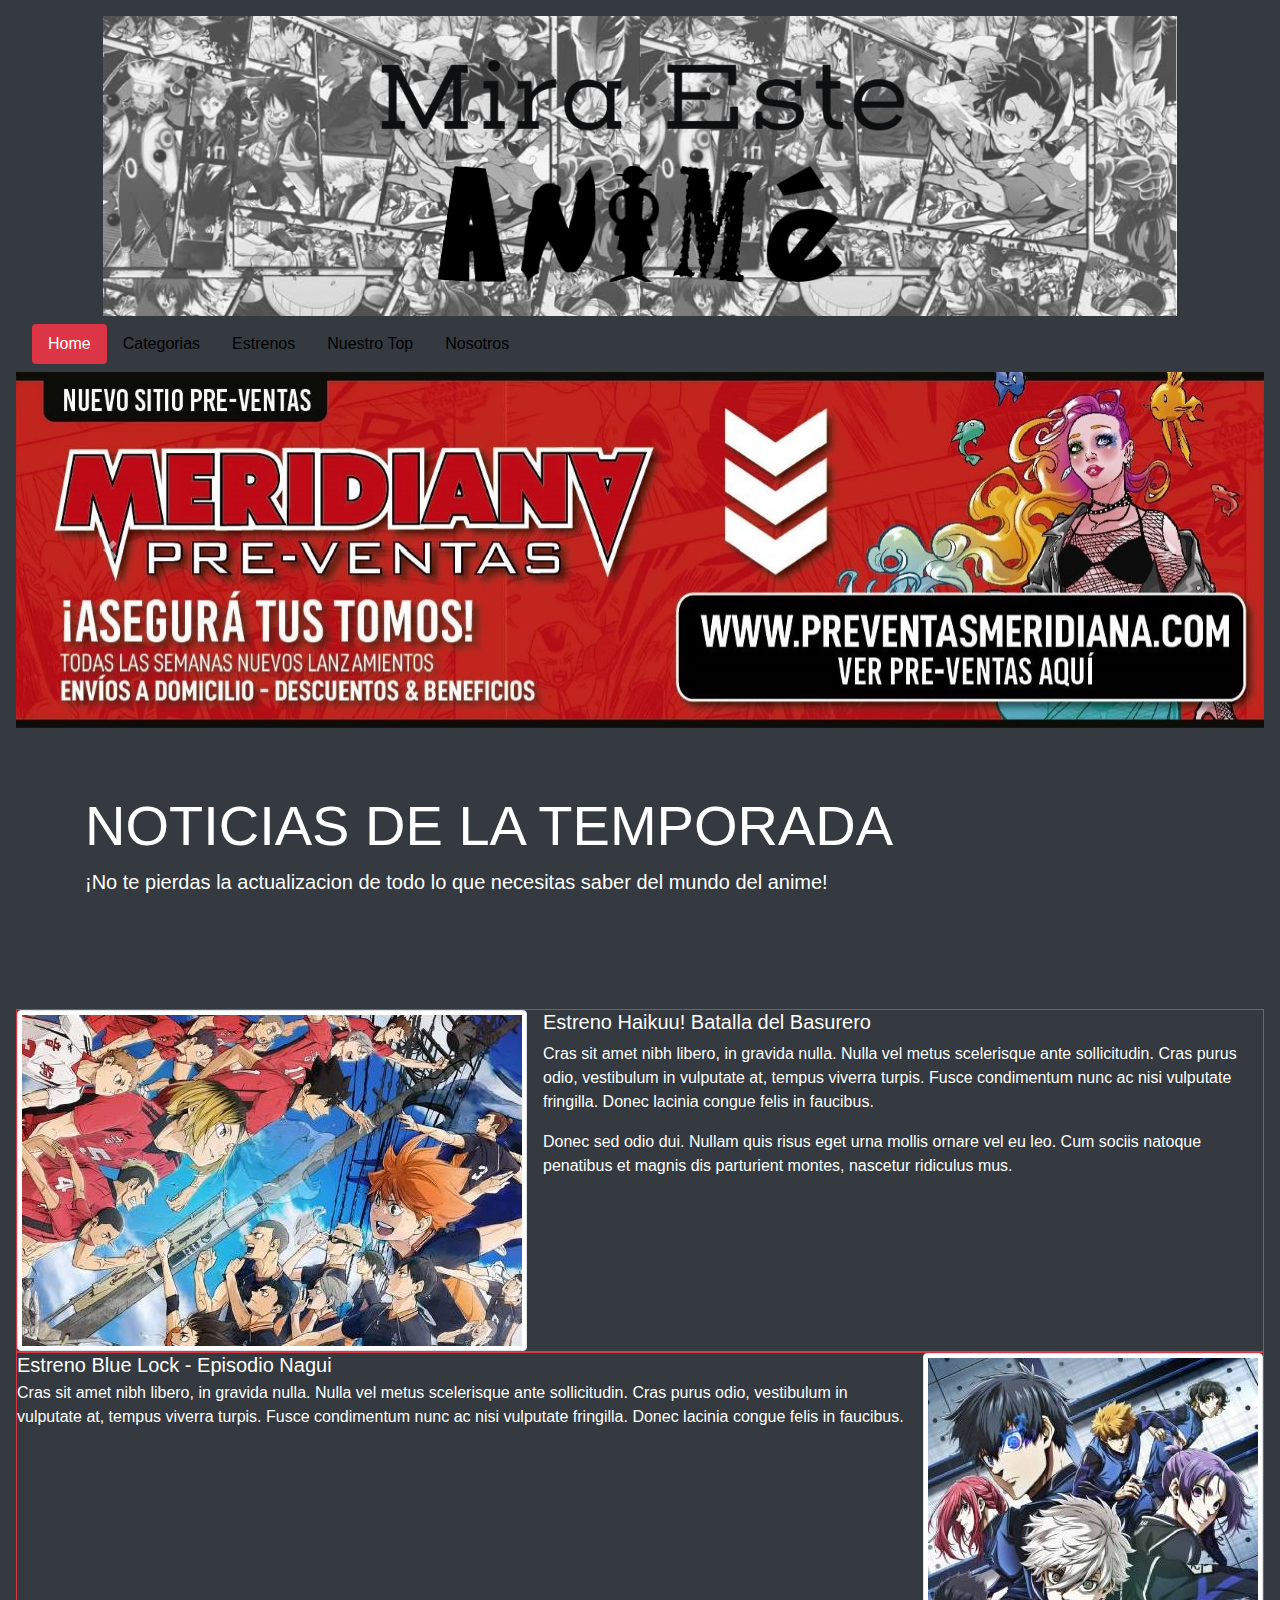
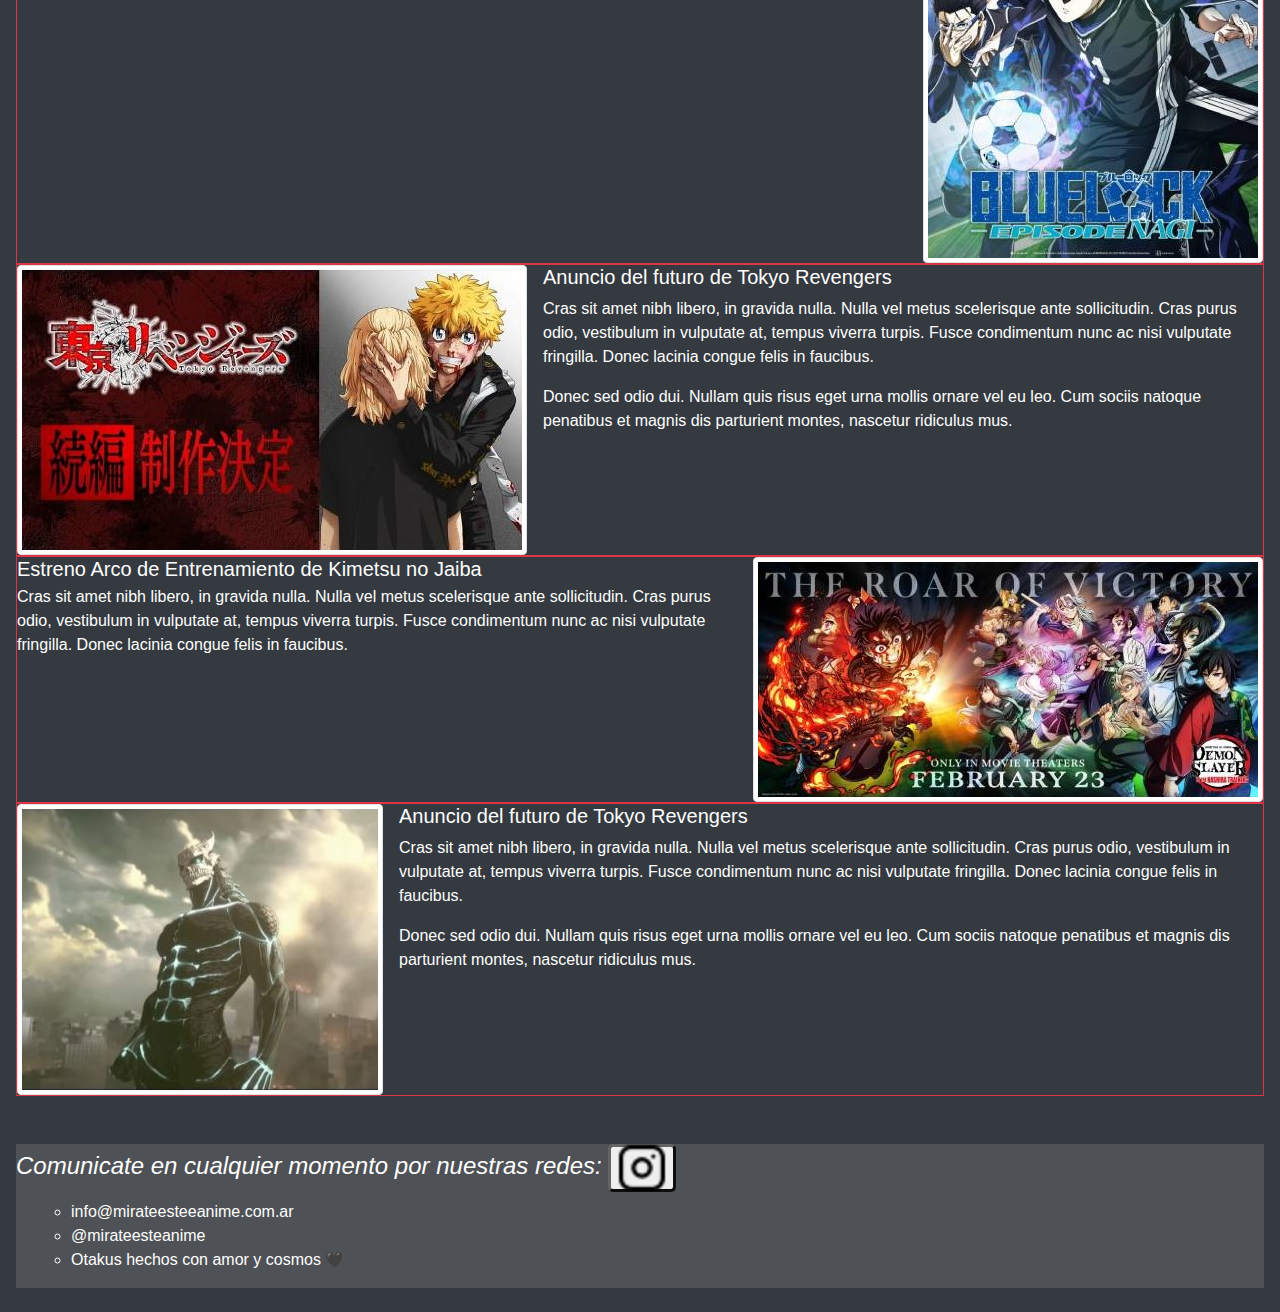
<file: index.html>
<!DOCTYPE html>
<html lang="en">
<head>
    <meta charset="UTF-8">
    <meta name="viewport" content="width=device-width, initial-scale=1.0">
    <meta name="keywords" content="otaku, anime, manga, jujutsu, one piece, dragon ball, tops, bleach, noticias"> 
    <link rel="stylesheet" href="https://cdn.jsdelivr.net/npm/bootstrap@4.4.1/dist/css/bootstrap.min.css" integrity="sha384-Vkoo8x4CGsO3+Hhxv8T/Q5PaXtkKtu6ug5TOeNV6gBiFeWPGFN9MuhOf23Q9Ifjh" crossorigin="anonymous">
    <link rel="stylesheet" href="https://cdnjs.cloudflare.com/ajax/libs/animate.css/4.1.1/animate.min.css"/>
    <link href="https://unpkg.com/aos@2.3.1/dist/aos.css" rel="stylesheet">
    <link rel="stylesheet" href="css/Style.css">
    <title>Mira Este Anime</title>
</head>

<body class=" backPage animate__animated animate__fadeIn p-3 mb-2 bg-dark text-white">

    <header>
        <img class="Logoone" src="./img/CoverAnime.png" alt="coveranime">

        <nav class="navbar animate__animated animate__backInDown text-light">
            <ul class="nav nav-pills" >
                <li class="nav-item">
                  <a class="nav-link bg-danger active" aria-current="page" href="index.html">Home</a>
                </li>
                <li class="nav-item">
                    <a class="nav-link" href="categories.html">Categorias</a>
                </li>
                <li class="nav-item">
                    <a class="nav-link" href="premiere.html">Estrenos</a>
                </li>
                <li class="nav-item">
                    <a class="nav-link" href="ourtop.html">Nuestro Top</a>
                </li>
                <li class="nav-item">
                    <a class="nav-link" href="us.html">Nosotros</a>
                </li>
            </ul>
        </nav>
    </header>
    <section>
        <div>
            <div id="carouselExampleInterval" class="carousel slide" data-ride="carousel">
                <div class="carousel-inner">
                  <div class="carousel-item active" data-interval="10">
                    <img src="img/Banner2.jpg" class="d-block w-100" alt="Banner1">
                  </div>
                  <div class="carousel-item" data-interval="200">
                    <img src="img/Banner3.jpg" class="d-block w-100" alt="Banner2">
                  </div>
                </div>
                <a class="carousel-control-prev" href="#carouselExampleInterval" role="button" data-slide="prev">
                  <span class="carousel-control-prev-icon" aria-hidden="true"></span>
                  <span class="sr-only"></span>
                </a>
                <a class="carousel-control-next" href="#carouselExampleInterval" role="button" data-slide="next">
                  <span class="carousel-control-next-icon" aria-hidden="true"></span>
                  <span class="sr-only"></span>
                </a>
              </div>
        </div>
    </section>
    

    <div class="jumbotron jumbotron-fluid bg-dark text-white">
        <div class="container bg-gradient-dark  ">
          <h1 class="display-4">NOTICIAS DE LA TEMPORADA</h1>
          <p class="lead">¡No te pierdas la actualizacion de todo lo que necesitas saber del mundo del anime!</p>
        </div>
    </div>
    <section class="grid grid-flow-col grid-rows-2 grid-cols-3 gap-8">
        
        <div class="media border border-danger">
            <img src="./img/newhaikyu.jpg" class="align-self-center mr-3 img-thumbnail  " alt="Haikyuu">
            <div class="media-body">
              <h5 class="mt-0">Estreno Haikuu! Batalla del Basurero</h5>
              <p>Cras sit amet nibh libero, in gravida nulla. Nulla vel metus scelerisque ante sollicitudin. Cras purus odio, vestibulum in vulputate at, tempus viverra turpis. Fusce condimentum nunc ac nisi vulputate fringilla. Donec lacinia congue felis in faucibus.</p>
              <p class="mb-0">Donec sed odio dui. Nullam quis risus eget urna mollis ornare vel eu leo. Cum sociis natoque penatibus et magnis dis parturient montes, nascetur ridiculus mus.</p>
            </div>
        </div>
          
        <div class="media border border-danger">
            <div class="media-body">
              <h5 class="mt-0 mb-1">Estreno Blue Lock - Episodio Nagui</h5>
              Cras sit amet nibh libero, in gravida nulla. Nulla vel metus scelerisque ante sollicitudin. Cras purus odio, vestibulum in vulputate at, tempus viverra turpis. Fusce condimentum nunc ac nisi vulputate fringilla. Donec lacinia congue felis in faucibus.
            </div>
            <img src="./img/newblue.jpg" class="ml-3  img-thumbnail" alt="Blue Lock">
        </div>

        <div class="media border border-danger">
            <img src="./img/newtokyo.jpg" class="align-self-center mr-3 img-thumbnail  " alt="Tokyo Revengers">
            <div class="media-body">
              <h5 class="mt-0">Anuncio del futuro de Tokyo Revengers</h5>
              <p>Cras sit amet nibh libero, in gravida nulla. Nulla vel metus scelerisque ante sollicitudin. Cras purus odio, vestibulum in vulputate at, tempus viverra turpis. Fusce condimentum nunc ac nisi vulputate fringilla. Donec lacinia congue felis in faucibus.</p>
              <p class="mb-0">Donec sed odio dui. Nullam quis risus eget urna mollis ornare vel eu leo. Cum sociis natoque penatibus et magnis dis parturient montes, nascetur ridiculus mus.</p>
            </div>
        </div>
        
        <div class="media border border-danger">
            <div class="media-body">
              <h5 class="mt-0 mb-1">Estreno Arco de Entrenamiento de Kimetsu no Jaiba</h5>
              Cras sit amet nibh libero, in gravida nulla. Nulla vel metus scelerisque ante sollicitudin. Cras purus odio, vestibulum in vulputate at, tempus viverra turpis. Fusce condimentum nunc ac nisi vulputate fringilla. Donec lacinia congue felis in faucibus.
            </div>
            <img src="./img/newkimetsu.jpg" class="ml-3  img-thumbnail  " alt="Kimetsu no Jaiba">
        </div>

        <div class="media border border-danger">
            <img src="./img/newkaiju.jpg" class="align-self-center mr-3 img-thumbnail  " alt="Kaiju N8">
            <div class="media-body">
              <h5 class="mt-0">Anuncio del futuro de Tokyo Revengers</h5>
              <p>Cras sit amet nibh libero, in gravida nulla. Nulla vel metus scelerisque ante sollicitudin. Cras purus odio, vestibulum in vulputate at, tempus viverra turpis. Fusce condimentum nunc ac nisi vulputate fringilla. Donec lacinia congue felis in faucibus.</p>
              <p class="mb-0">Donec sed odio dui. Nullam quis risus eget urna mollis ornare vel eu leo. Cum sociis natoque penatibus et magnis dis parturient montes, nascetur ridiculus mus.</p>
            </div>
        </div>
    </section>
    
<br>
<br>
<footer>
    <h4> <i> Comunicate en cualquier momento por nuestras redes: </i> 
        <button><a href="https://www.instagram.com/mirateesteanime?igsh=ODhkamsycTgxcDg2" target="_blank"><img class="Logoig" src="./img/IG PNG.png" alt="ig"></a></button> </td><div></div></h4>
        <div class="col-4">
            <ol>
                <li>info@mirateesteeanime.com.ar</li>
                <li><link rel="stylesheet" href="https://www.instagram.com/mirateesteanime?igsh=ODhkamsycTgxcDg2">@mirateesteanime</li>
                <li>Otakus hechos con amor y cosmos 🖤</li>
            </ol>
        </div>
  </footer>
</body>
</html>
</file>
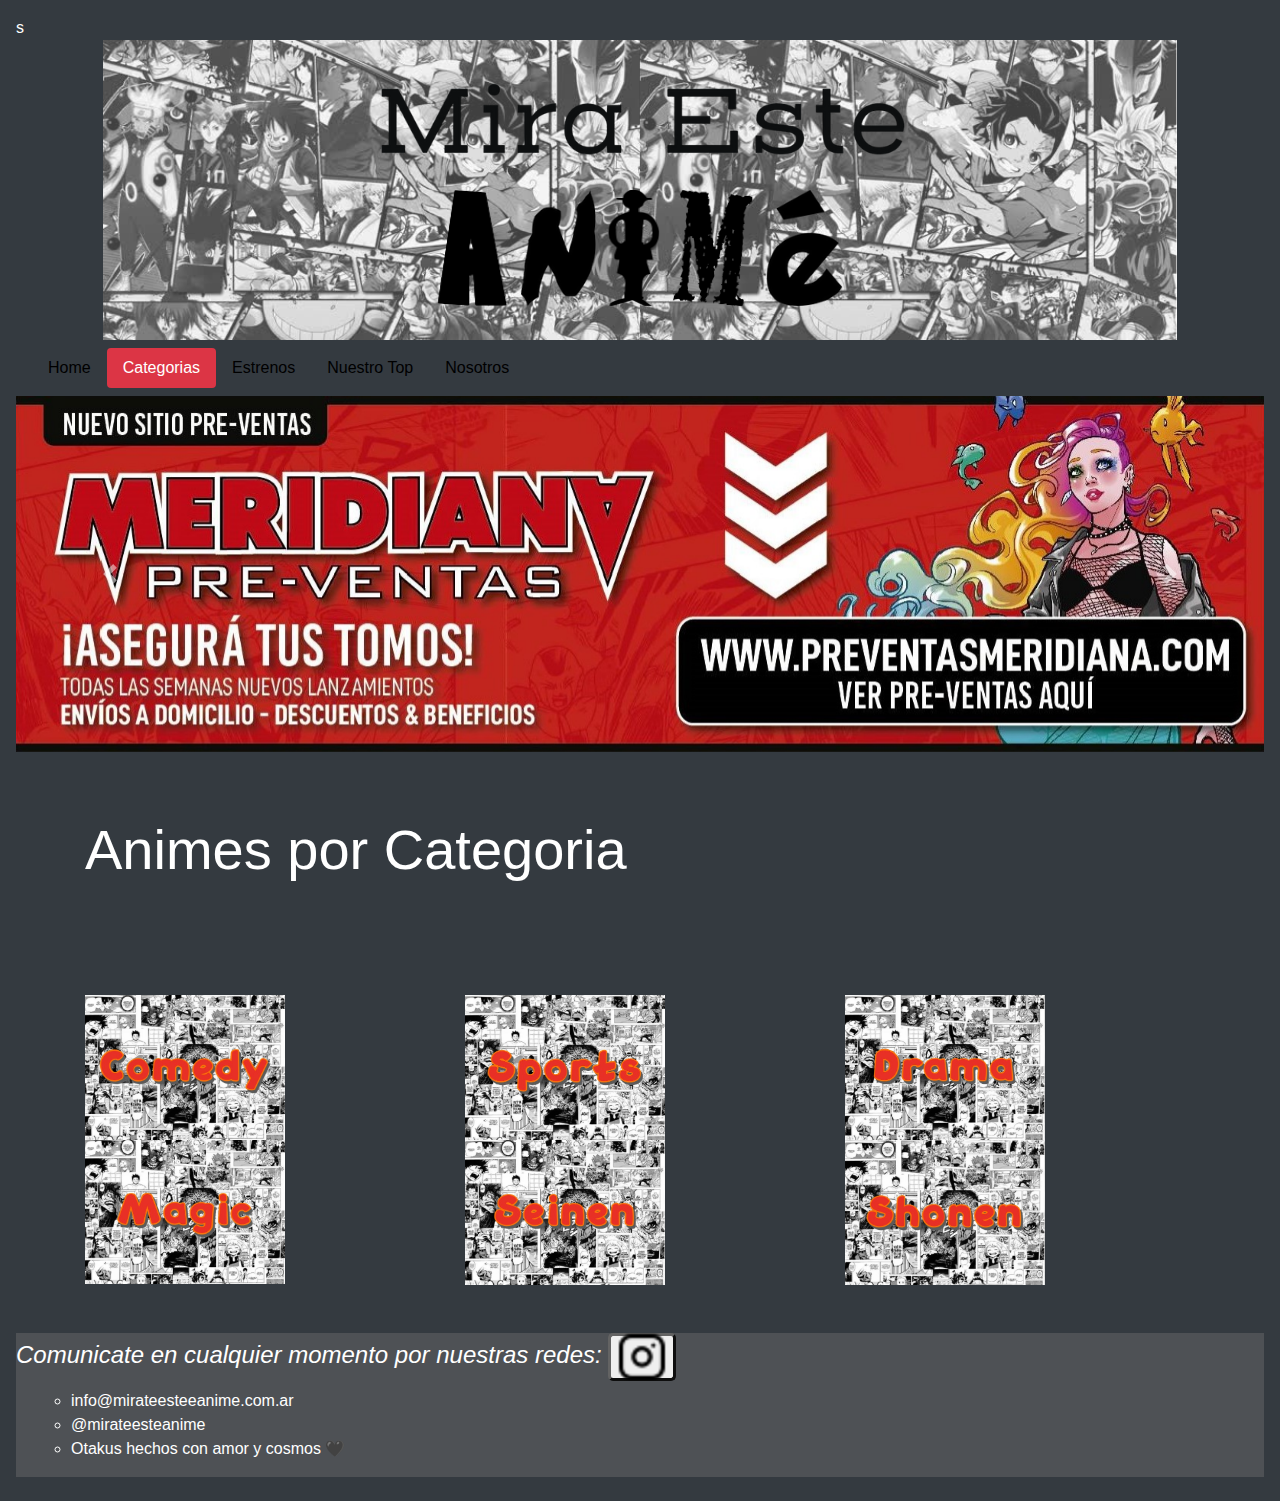
<file: categories.html>
<!DOCTYPE html>
<html lang="en">
    <head>
        <meta charset="UTF-8">
    <meta name="viewport" content="width=device-width, initial-scale=1.0">
    <meta name="keywords" content="otaku, anime, manga, jujutsu, one piece, dragon ball, tops, bleach, noticias"> 
    <link rel="stylesheet" href="https://cdn.jsdelivr.net/npm/bootstrap@4.4.1/dist/css/bootstrap.min.css" integrity="sha384-Vkoo8x4CGsO3+Hhxv8T/Q5PaXtkKtu6ug5TOeNV6gBiFeWPGFN9MuhOf23Q9Ifjh" crossorigin="anonymous">
    <link rel="stylesheet" href="https://cdnjs.cloudflare.com/ajax/libs/animate.css/4.1.1/animate.min.css"/>
    <link href="https://unpkg.com/aos@2.3.1/dist/aos.css" rel="stylesheet">
    <link rel="stylesheet" href="css/Style.css">
    <title>Mira Este Anime</title>
    </head>s

    <body class=" backPage animate__animated animate__fadeIn p-3 mb-2 bg-dark text-white">
    
        <header>
            <img class="Logoone" src="./img/CoverAnime.png" alt="coveranime">

            <nav class="navbar animate__animated animate__backInDown text-light">
                <ul class="nav nav-pills">
                    <li class="nav-item">
                      <a class="nav-link" href="index.html">Home</a>
                    </li>
                    <li class="nav-item">
                        <a class="nav-link bg-danger active" aria-current="page" href="categories.html">Categorias</a>
                    </li>
                    <li class="nav-item">
                        <a class="nav-link" href="premiere.html">Estrenos</a>
                    </li>
                    <li class="nav-item">
                        <a class="nav-link" href="ourtop.html">Nuestro Top</a>
                    </li>
                    <li class="nav-item">
                        <a class="nav-link" href="us.html">Nosotros</a>
                    </li>
                </ul>
            </nav>
        </header>
        <section>
            <div>
                <div id="carouselExampleInterval" class="carousel slide" data-ride="carousel">
                    <div class="carousel-inner">
                      <div class="carousel-item active" data-interval="10">
                        <img src="img/Banner2.jpg" class="d-block w-100" alt="Banner1">
                      </div>
                      <div class="carousel-item" data-interval="200">
                        <img src="img/Banner3.jpg" class="d-block w-100" alt="Banner2">
                      </div>
                    </div>
                    <a class="carousel-control-prev" href="#carouselExampleInterval" role="button" data-slide="prev">
                      <span class="carousel-control-prev-icon" aria-hidden="true"></span>
                      <span class="sr-only"></span>
                    </a>
                    <a class="carousel-control-next" href="#carouselExampleInterval" role="button" data-slide="next">
                      <span class="carousel-control-next-icon" aria-hidden="true"></span>
                      <span class="sr-only"></span>
                    </a>
                  </div>
            </div>
        </section>
        <div class="jumbotron jumbotron-fluid bg-dark text-white">
            <div class="container bg-gradient-dark  ">
              <h1 class="display-4">Animes por Categoria</h1>
              <p class="lead"></p>
            </div>
        </div>
        <section>
          <div class="container">
            <div class="row">
              <div class="col-sm">
                <a href="./categories/comedy.html"><img class="photodesc" src="./img/catcomedy.jpg" alt="Comedia"></a>
              </div>
              <div class="col-sm">
                <a href="./categories/comedy.html"><img class="photodesc" src="./img/catsports.jpg" alt="Deporte"></a>
              </div>
              <div class="col-sm">
                <a href="./categories/comedy.html"><img class="photodesc" src="./img/catdrama.jpg" alt="Drama"></a>
              </div>
            </div>
          </div>
          
          <div class="container">
            <div class="row">
              <div class="col-sm">
                <a href="./categories/comedy.html"><img class="photodesc" src="./img/catmagic.jpg" alt="Magia"></a>
              </div>
              <div class="col-sm">
                <a href="./categories/comedy.html"><img class="photodesc" src="./img/catseinen.jpg" alt="Seinen"></a>
              </div>
              <div class="col-sm">
                <a href="./categories/comedy.html"><img class="photodesc" src="./img/catshonen.jpg" alt="Shonen"></a>
              </div>
            </div>
          </div>
                    
        </section>
    <br>
    <br>
    <footer>
      <h4> <i> Comunicate en cualquier momento por nuestras redes: </i> 
          <button><a href="https://www.instagram.com/mirateesteanime?igsh=ODhkamsycTgxcDg2" target="_blank"><img class="Logoig" src="./img/IG PNG.png" alt="ig"></a></button> </td><div></div></h4>
          <div class="col-4">
              <ol>
                  <li>info@mirateesteeanime.com.ar</li>
                  <li><link rel="stylesheet" href="https://www.instagram.com/mirateesteanime?igsh=ODhkamsycTgxcDg2">@mirateesteanime</li>
                  <li>Otakus hechos con amor y cosmos 🖤</li>
              </ol>
          </div>
    </footer>
    </body>
    </html>
</file>
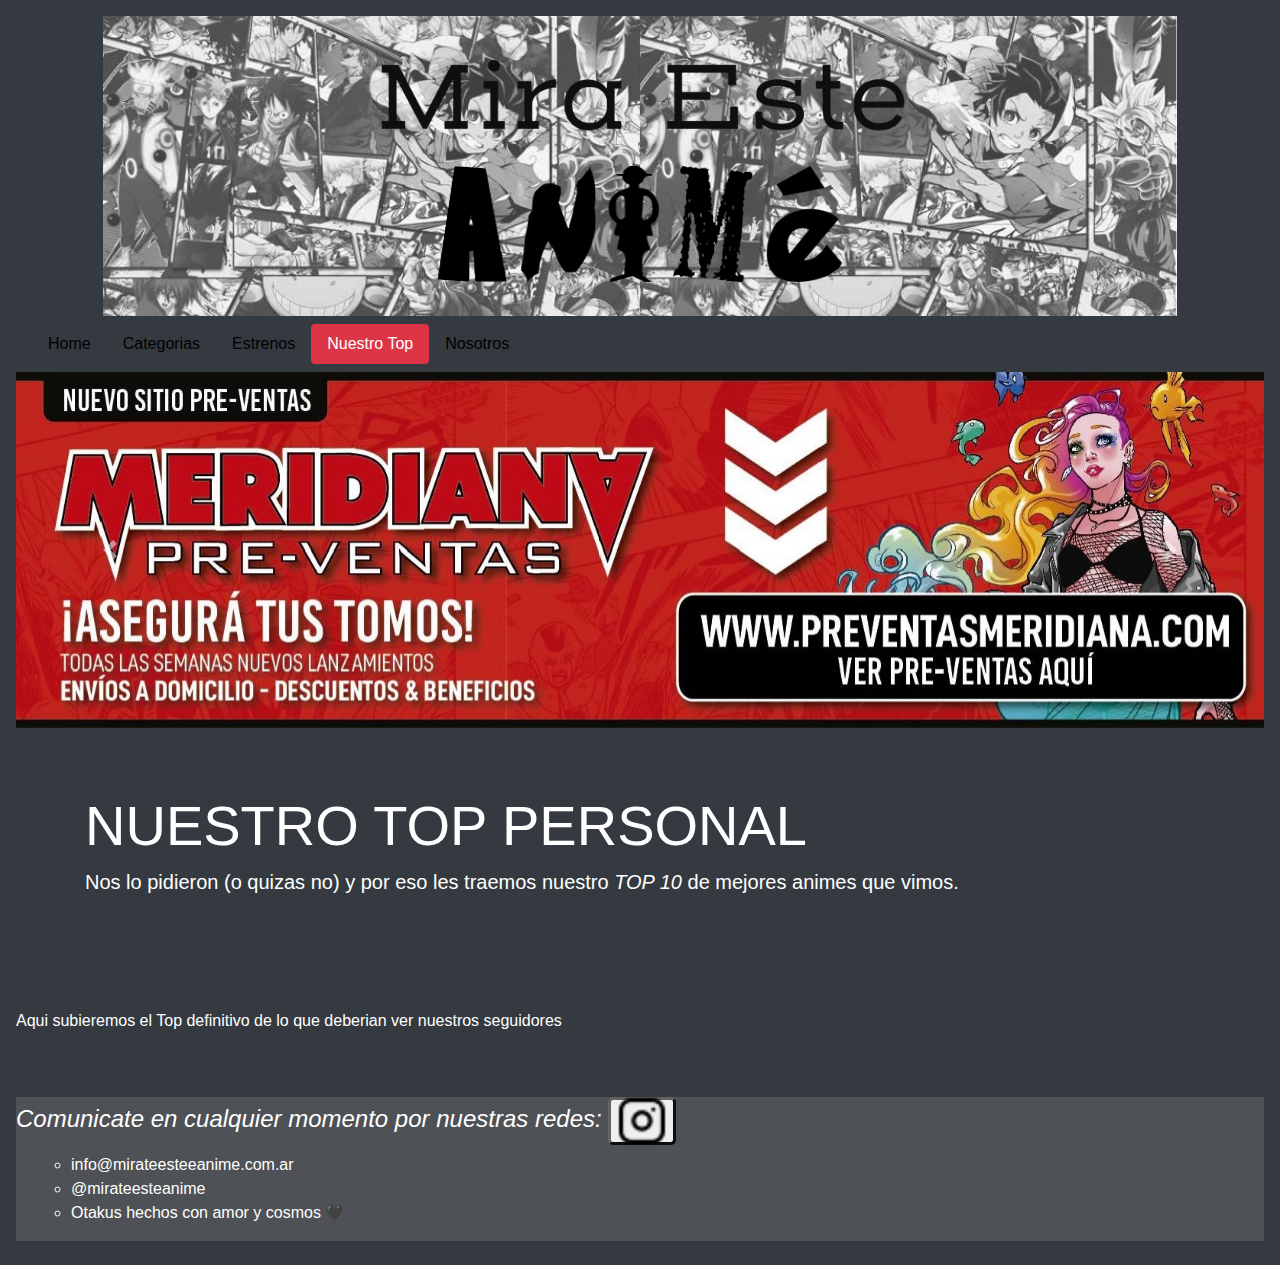
<file: ourtop.html>
<!DOCTYPE html>
<html lang="en">
    <head>
        <meta charset="UTF-8">
    <meta name="viewport" content="width=device-width, initial-scale=1.0">
    <meta name="keywords" content="otaku, anime, manga, jujutsu, one piece, dragon ball, tops, bleach, noticias"> 
    <link rel="stylesheet" href="https://cdn.jsdelivr.net/npm/bootstrap@4.4.1/dist/css/bootstrap.min.css" integrity="sha384-Vkoo8x4CGsO3+Hhxv8T/Q5PaXtkKtu6ug5TOeNV6gBiFeWPGFN9MuhOf23Q9Ifjh" crossorigin="anonymous">
    <link rel="stylesheet" href="https://cdnjs.cloudflare.com/ajax/libs/animate.css/4.1.1/animate.min.css"/>
    <link href="https://unpkg.com/aos@2.3.1/dist/aos.css" rel="stylesheet">
    <link rel="stylesheet" href="css/Style.css">
    <title>Mira Este Anime</title>
    </head>
    <body class=" backPage animate__animated animate__fadeIn p-3 mb-2 bg-dark text-white">
        <header>
            <img class="Logoone" src="./img/CoverAnime.png" alt="coveranime">

            <nav class="navbar animate__animated animate__backInDown text-light">
                <ul class="nav nav-pills">
                    <li class="nav-item">
                      <a class="nav-link" href="index.html">Home</a>
                    </li>
                    <li class="nav-item">
                        <a class="nav-link" href="categories.html">Categorias</a>
                    </li>
                    <li class="nav-item">
                        <a class="nav-link" href="premiere.html">Estrenos</a>
                    </li>
                    <li class="nav-item">
                        <a class="nav-link bg-danger active" aria-current="page" href="ourtop.html">Nuestro Top</a>
                    </li>
                    <li class="nav-item">
                        <a class="nav-link" href="us.html">Nosotros</a>
                    </li>
                </ul>
            </nav>
        </header>
        <section>
            <div>
                <div id="carouselExampleInterval" class="carousel slide" data-ride="carousel">
                    <div class="carousel-inner">
                      <div class="carousel-item active" data-interval="10">
                        <img src="img/Banner2.jpg" class="d-block w-100" alt="Banner1">
                      </div>
                      <div class="carousel-item" data-interval="200">
                        <img src="img/Banner3.jpg" class="d-block w-100" alt="Banner2">
                      </div>
                    </div>
                    <a class="carousel-control-prev" href="#carouselExampleInterval" role="button" data-slide="prev">
                      <span class="carousel-control-prev-icon" aria-hidden="true"></span>
                      <span class="sr-only"></span>
                    </a>
                    <a class="carousel-control-next" href="#carouselExampleInterval" role="button" data-slide="next">
                      <span class="carousel-control-next-icon" aria-hidden="true"></span>
                      <span class="sr-only"></span>
                    </a>
                  </div>
            </div>
        </section>
        <div class="jumbotron jumbotron-fluid bg-dark text-white">
            <div class="container bg-gradient-dark  ">
              <h1 class="display-4">NUESTRO TOP PERSONAL</h1>
              <p class="lead">Nos lo pidieron (o quizas no) y por eso les traemos nuestro <i>TOP 10</i> de mejores animes que vimos.</p>
            </div>
        </div>
        <section>
            <p>Aqui subieremos el Top definitivo de lo que deberian ver nuestros seguidores 
            </p>
        </section>
        
    <br>
    <br>
    <footer>
        <h4> <i> Comunicate en cualquier momento por nuestras redes: </i> 
            <button><a href="https://www.instagram.com/mirateesteanime?igsh=ODhkamsycTgxcDg2" target="_blank"><img class="Logoig" src="./img/IG PNG.png" alt="ig"></a></button> </td><div></div></h4>
            <div class="col-4">
                <ol>
                    <li>info@mirateesteeanime.com.ar</li>
                    <li><link rel="stylesheet" href="https://www.instagram.com/mirateesteanime?igsh=ODhkamsycTgxcDg2">@mirateesteanime</li>
                    <li>Otakus hechos con amor y cosmos 🖤</li>
                </ol>
            </div>
      </footer>
    </body>
    </html>
</file>
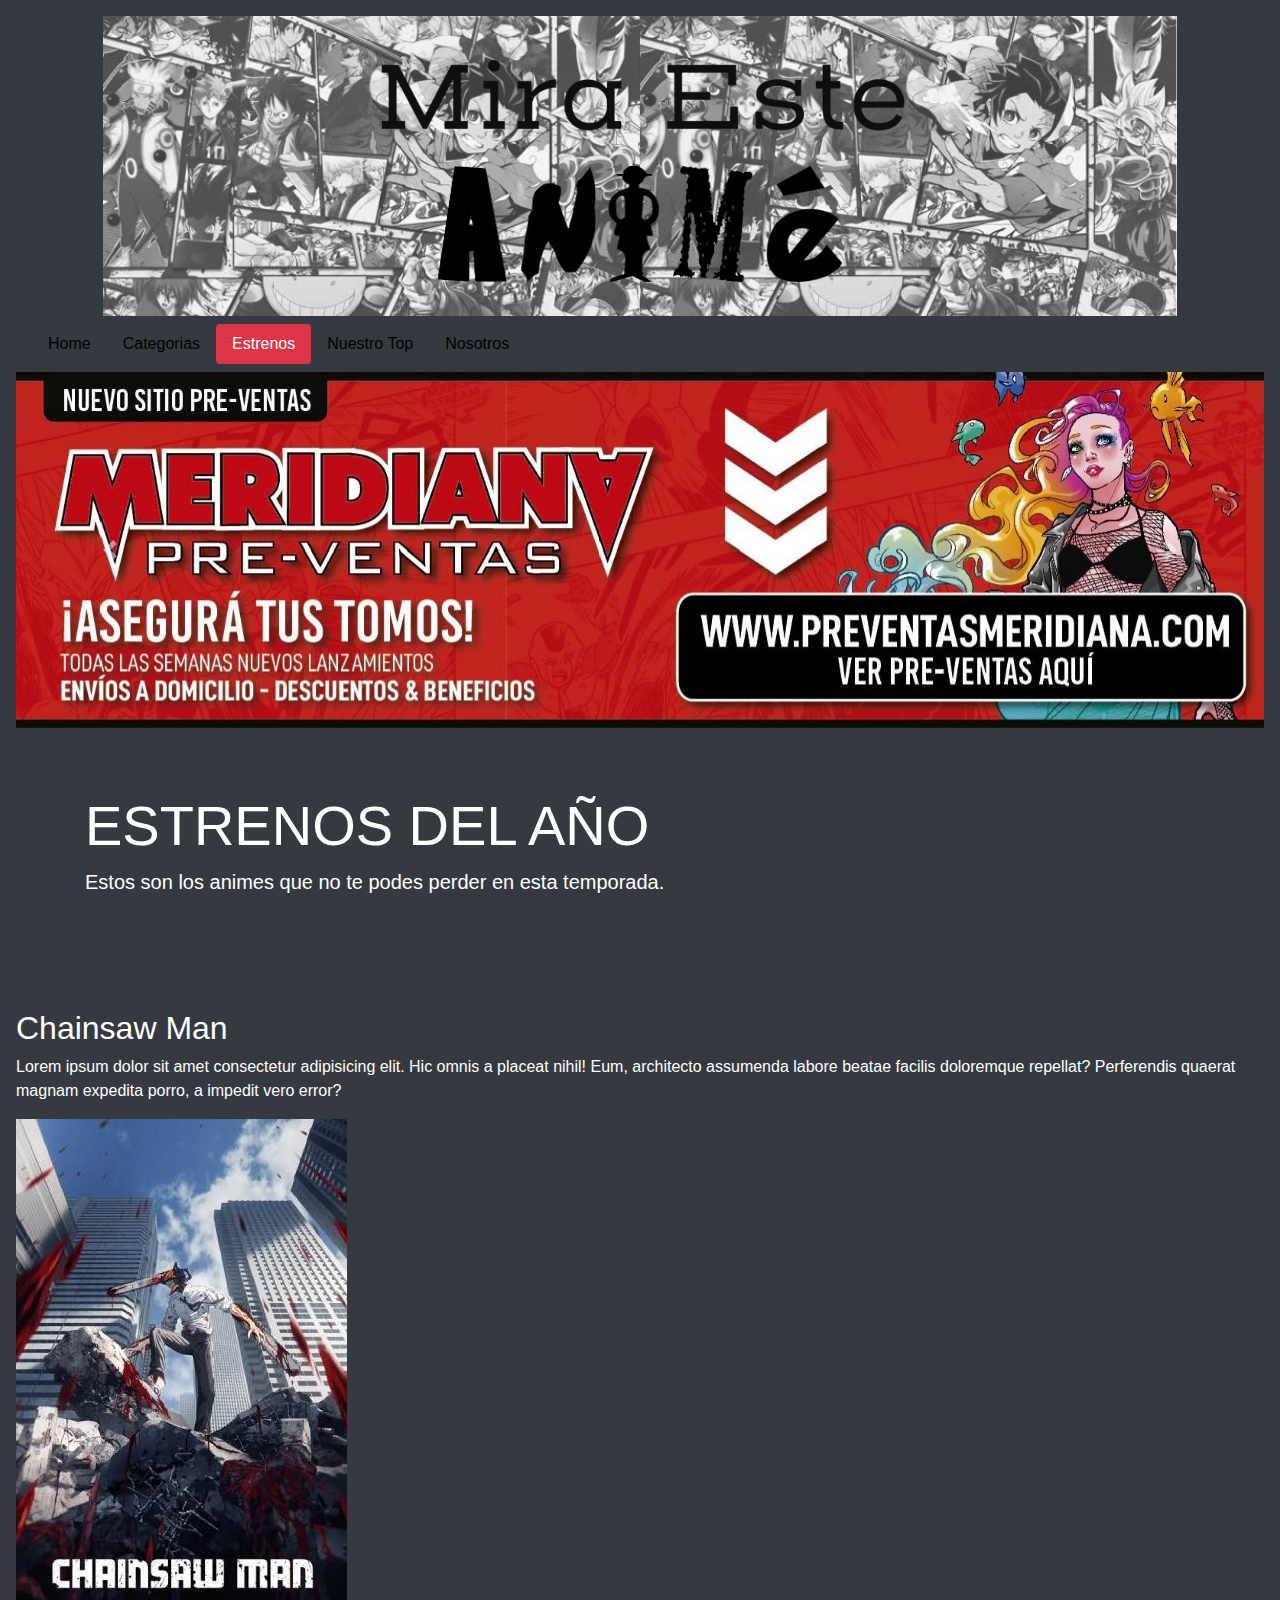
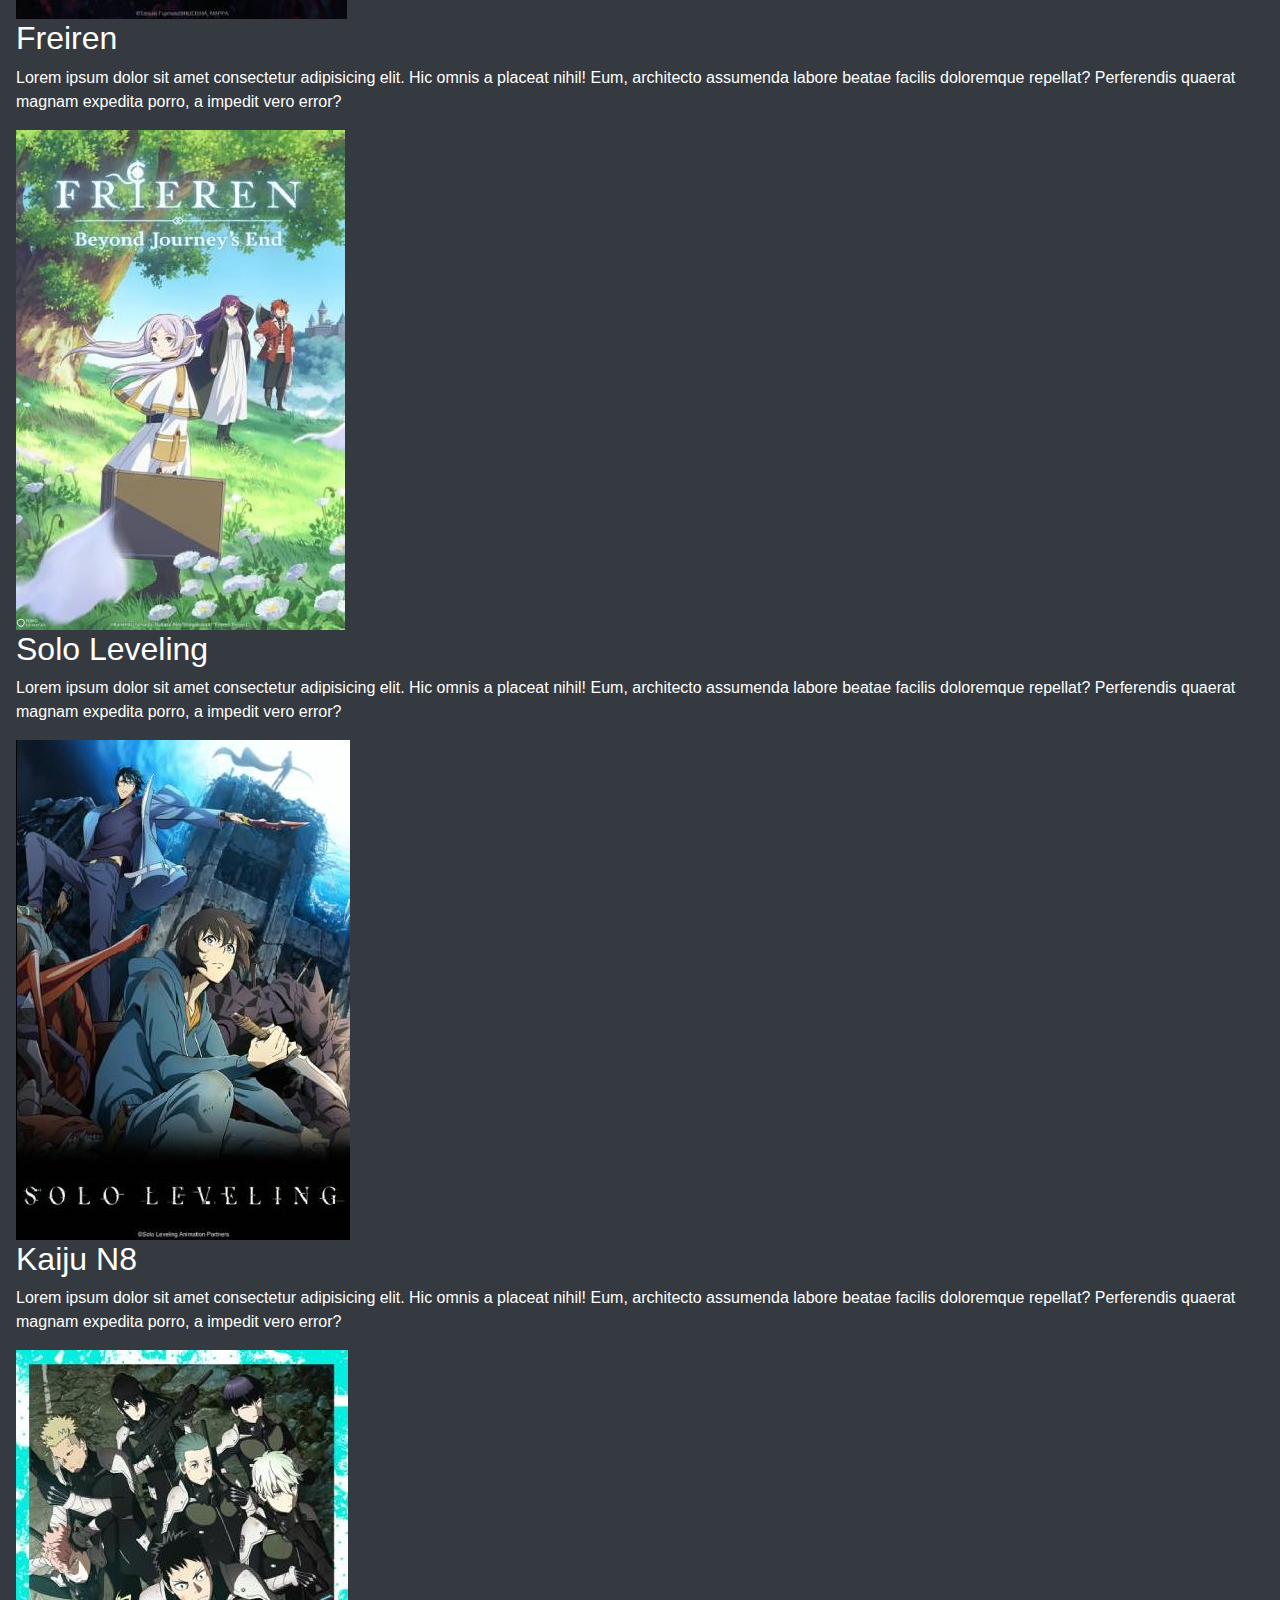
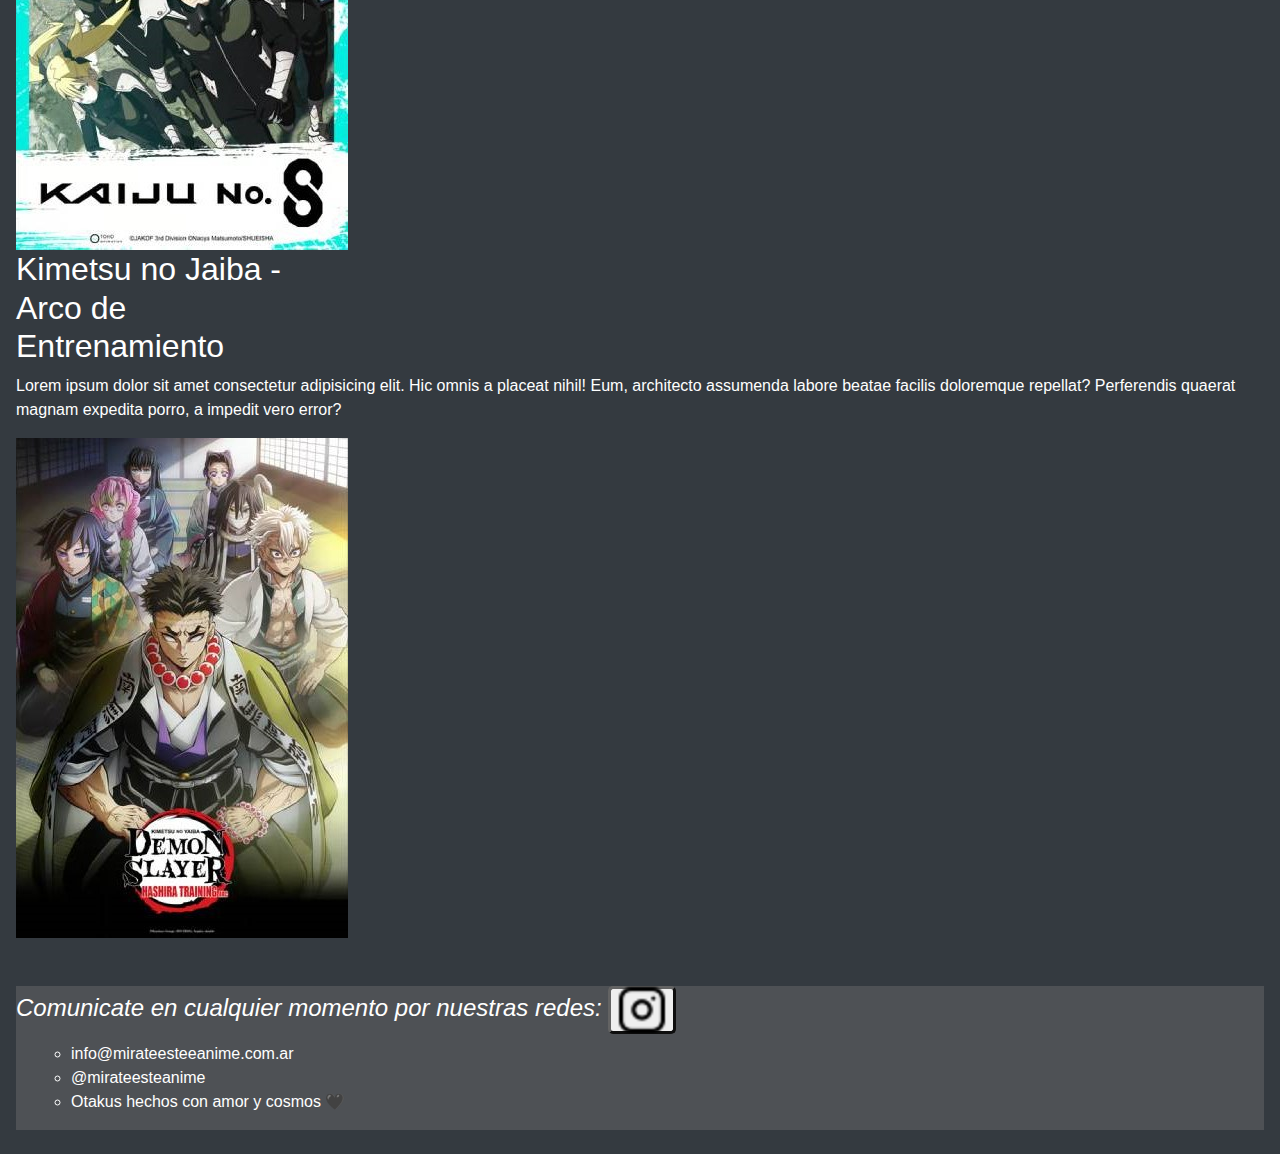
<file: premiere.html>
<!DOCTYPE html>
<html lang="en">
    <head>
        <meta charset="UTF-8">
    <meta name="viewport" content="width=device-width, initial-scale=1.0">
    <meta name="keywords" content="otaku, anime, manga, jujutsu, one piece, dragon ball, tops, bleach, noticias"> 
    <link rel="stylesheet" href="https://cdn.jsdelivr.net/npm/bootstrap@4.4.1/dist/css/bootstrap.min.css" integrity="sha384-Vkoo8x4CGsO3+Hhxv8T/Q5PaXtkKtu6ug5TOeNV6gBiFeWPGFN9MuhOf23Q9Ifjh" crossorigin="anonymous">
    <link rel="stylesheet" href="https://cdnjs.cloudflare.com/ajax/libs/animate.css/4.1.1/animate.min.css"/>
    <link href="https://unpkg.com/aos@2.3.1/dist/aos.css" rel="stylesheet">
    <link rel="stylesheet" href="css/Style.css">
    <title>Mira Este Anime</title>
    </head>
    <body class=" backPage animate__animated animate__fadeIn p-3 mb-2 bg-dark text-white">
        <header>
            <img class="Logoone" src="./img/CoverAnime.png" alt="coveranime">

            <nav class="navbar animate__animated animate__backInDown text-light">
                <ul class="nav nav-pills">
                    <li class="nav-item">
                      <a class="nav-link" href="index.html">Home</a>
                    </li>
                    <li class="nav-item">
                        <a class="nav-link" href="categories.html">Categorias</a>
                    </li>
                    <li class="nav-item">
                        <a class="nav-link bg-danger active" aria-current="page" href="premiere.html">Estrenos</a>
                    </li>
                    <li class="nav-item">
                        <a class="nav-link" href="ourtop.html">Nuestro Top</a>
                    </li>
                    <li class="nav-item">
                        <a class="nav-link" href="us.html">Nosotros</a>
                    </li>
                </ul>
            </nav>
        </header>
        <section>
            <div>
                <div id="carouselExampleInterval" class="carousel slide" data-ride="carousel">
                    <div class="carousel-inner">
                      <div class="carousel-item active" data-interval="10">
                        <img src="img/Banner2.jpg" class="d-block w-100" alt="Banner1">
                      </div>
                      <div class="carousel-item" data-interval="200">
                        <img src="img/Banner3.jpg" class="d-block w-100" alt="Banner2">
                      </div>
                    </div>
                    <a class="carousel-control-prev" href="#carouselExampleInterval" role="button" data-slide="prev">
                      <span class="carousel-control-prev-icon" aria-hidden="true"></span>
                      <span class="sr-only"></span>
                    </a>
                    <a class="carousel-control-next" href="#carouselExampleInterval" role="button" data-slide="next">
                      <span class="carousel-control-next-icon" aria-hidden="true"></span>
                      <span class="sr-only"></span>
                    </a>
                  </div>
            </div>
        </section>
        <div class="jumbotron jumbotron-fluid bg-dark text-white">
            <div class="container bg-gradient-dark  ">
              <h1 class="display-4">ESTRENOS DEL AÑO</h1>
              <p class="lead">Estos son los animes que no te podes perder en esta temporada.</p>
            </div>
        </div>
        <section>
            <div>
                <h2>Chainsaw Man</h2>
                <p>Lorem ipsum dolor sit amet consectetur adipisicing elit. Hic omnis a placeat nihil! Eum, architecto assumenda labore beatae facilis doloremque repellat? Perferendis quaerat magnam expedita porro, a impedit vero error?</p>
                <img src="./img/Premiere/chainsaw.jpg" alt="Chainsaw Man">
            </div>
            <div>
                <h2>Freiren</h2>
                <p>Lorem ipsum dolor sit amet consectetur adipisicing elit. Hic omnis a placeat nihil! Eum, architecto assumenda labore beatae facilis doloremque repellat? Perferendis quaerat magnam expedita porro, a impedit vero error?</p>
                <img src="./img/Premiere/freiren.jpg" alt="Freiren">
            </div>
            <div>
                <h2>Solo Leveling</h2>
                <p>Lorem ipsum dolor sit amet consectetur adipisicing elit. Hic omnis a placeat nihil! Eum, architecto assumenda labore beatae facilis doloremque repellat? Perferendis quaerat magnam expedita porro, a impedit vero error?</p>
                <img src="./img/Premiere/leveling.jpg" alt="Solo Leveling">
            </div>
            <div>
                <h2>Kaiju N8</h2>
                <p>Lorem ipsum dolor sit amet consectetur adipisicing elit. Hic omnis a placeat nihil! Eum, architecto assumenda labore beatae facilis doloremque repellat? Perferendis quaerat magnam expedita porro, a impedit vero error?</p>
                <img src="./img/Premiere/kaiju8.jpg" alt="Kaiju N8">
            </div>
            <div>
                <h2>Kimetsu no Jaiba - Arco de Entrenamiento</h2>
                <p>Lorem ipsum dolor sit amet consectetur adipisicing elit. Hic omnis a placeat nihil! Eum, architecto assumenda labore beatae facilis doloremque repellat? Perferendis quaerat magnam expedita porro, a impedit vero error?</p>
                <img src="./img/Premiere/kimetsu.jpg" alt="Kimetsu no Jaiba">
            </div>
        </section>
        
    <br>
    <br>
    <footer>
        <h4> <i> Comunicate en cualquier momento por nuestras redes: </i> 
            <button><a href="https://www.instagram.com/mirateesteanime?igsh=ODhkamsycTgxcDg2" target="_blank"><img class="Logoig" src="./img/IG PNG.png" alt="ig"></a></button> </td><div></div></h4>
            <div class="col-4">
                <ol>
                    <li>info@mirateesteeanime.com.ar</li>
                    <li><link rel="stylesheet" href="https://www.instagram.com/mirateesteanime?igsh=ODhkamsycTgxcDg2">@mirateesteanime</li>
                    <li>Otakus hechos con amor y cosmos 🖤</li>
                </ol>
            </div>
      </footer>
    </body>
    </html>
</file>
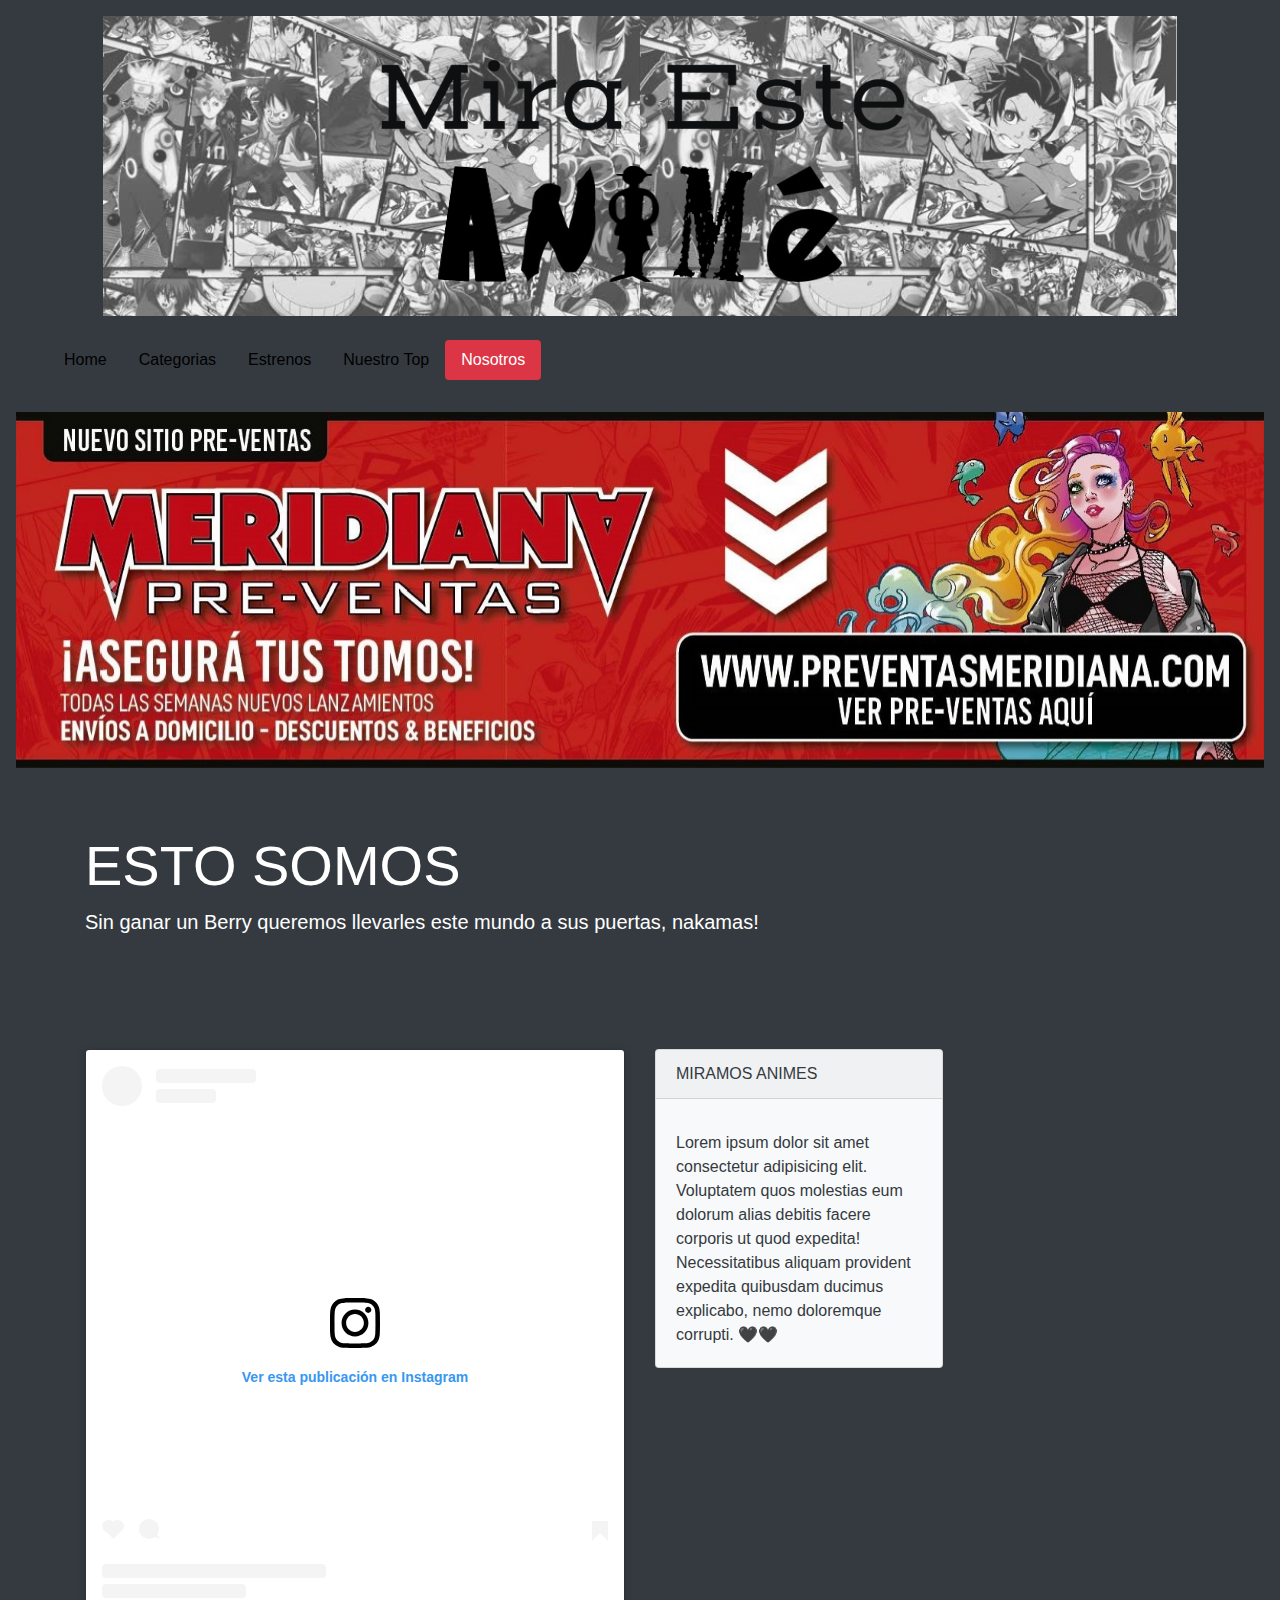
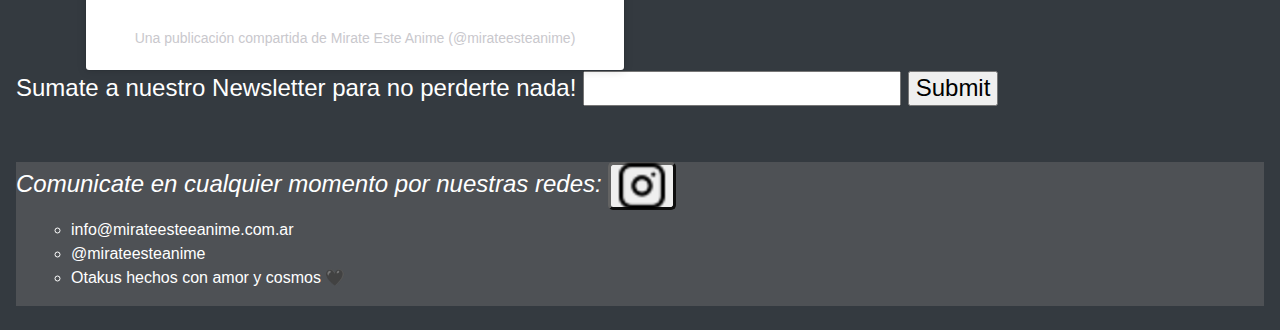
<file: us.html>
<!DOCTYPE html>
<html lang="en">
    <head>
        <meta charset="UTF-8">
    <meta name="viewport" content="width=device-width, initial-scale=1.0">
    <meta name="keywords" content="otaku, anime, manga, jujutsu, one piece, dragon ball, tops, bleach, noticias"> 
    <link rel="stylesheet" href="https://cdn.jsdelivr.net/npm/bootstrap@4.4.1/dist/css/bootstrap.min.css" integrity="sha384-Vkoo8x4CGsO3+Hhxv8T/Q5PaXtkKtu6ug5TOeNV6gBiFeWPGFN9MuhOf23Q9Ifjh" crossorigin="anonymous">
    <link rel="stylesheet" href="https://cdnjs.cloudflare.com/ajax/libs/animate.css/4.1.1/animate.min.css"/>
    <link href="https://unpkg.com/aos@2.3.1/dist/aos.css" rel="stylesheet">
    <link rel="stylesheet" href="css/Style.css">
    <title>Mira Este Anime</title>
    </head>
    <body class=" backPage animate__animated animate__fadeIn p-3 mb-2 bg-dark text-white">
        <header>
            <img class="Logoone" src="./img/CoverAnime.png" alt="coveranime">

            <nav class="navbar animate__animated animate__backInDown text-light">
                <ul class="nav nav-pills p-3 mb-2 bg-dark text-white">
                    <li class="nav-item">
                      <a class="nav-link" href="index.html">Home</a>
                    </li>
                    <li class="nav-item">
                        <a class="nav-link" href="categories.html">Categorias</a>
                    </li>
                    <li class="nav-item">
                        <a class="nav-link" href="premiere.html">Estrenos</a>
                    </li>
                    <li class="nav-item">
                        <a class="nav-link" href="ourtop.html">Nuestro Top</a>
                    </li>
                    <li class="nav-item">
                        <a class="nav-link bg-danger active" aria-current="page" href="us.html">Nosotros</a>
                    </li>
                </ul>
            </nav>
        </header>
        <section>
            <div>
                <div id="carouselExampleInterval" class="carousel slide" data-ride="carousel">
                    <div class="carousel-inner">
                      <div class="carousel-item active" data-interval="10">
                        <img src="img/Banner2.jpg" class="d-block w-100" alt="Banner1">
                      </div>
                      <div class="carousel-item" data-interval="200">
                        <img src="img/Banner3.jpg" class="d-block w-100" alt="Banner2">
                      </div>
                    </div>
                    <a class="carousel-control-prev" href="#carouselExampleInterval" role="button" data-slide="prev">
                      <span class="carousel-control-prev-icon" aria-hidden="true"></span>
                      <span class="sr-only"></span>
                    </a>
                    <a class="carousel-control-next" href="#carouselExampleInterval" role="button" data-slide="next">
                      <span class="carousel-control-next-icon" aria-hidden="true"></span>
                      <span class="sr-only"></span>
                    </a>
                  </div>
            </div>
        </section>
        <div class="jumbotron jumbotron-fluid bg-dark text-white">
            <div class="container bg-gradient-dark  ">
              <h1 class="display-4">ESTO SOMOS</h1>
              <p class="lead">Sin ganar un Berry queremos llevarles este mundo a sus puertas, nakamas!</p>
            </div>
        </div>
        <section>
            <div class="container">
                <div class="row">
                  <div class="col">
                    <blockquote class="instagram-media" data-instgrm-captioned data-instgrm-permalink="https://www.instagram.com/p/Cx9JPXssPLS/?utm_source=ig_embed&amp;utm_campaign=loading" data-instgrm-version="14" style=" background:#FFF; border:0; border-radius:3px; box-shadow:0 0 1px 0 rgba(0,0,0,0.5),0 1px 10px 0 rgba(0,0,0,0.15); margin: 1px; max-width:540px; min-width:326px; padding:0; width:99.375%; width:-webkit-calc(100% - 2px); width:calc(100% - 2px);"><div style="padding:16px;"> <a href="https://www.instagram.com/p/Cx9JPXssPLS/?utm_source=ig_embed&amp;utm_campaign=loading" style=" background:#FFFFFF; line-height:0; padding:0 0; text-align:center; text-decoration:none; width:100%;" target="_blank"> <div style=" display: flex; flex-direction: row; align-items: center;"> <div style="background-color: #F4F4F4; border-radius: 50%; flex-grow: 0; height: 40px; margin-right: 14px; width: 40px;"></div> <div style="display: flex; flex-direction: column; flex-grow: 1; justify-content: center;"> <div style=" background-color: #F4F4F4; border-radius: 4px; flex-grow: 0; height: 14px; margin-bottom: 6px; width: 100px;"></div> <div style=" background-color: #F4F4F4; border-radius: 4px; flex-grow: 0; height: 14px; width: 60px;"></div></div></div><div style="padding: 19% 0;"></div> <div style="display:block; height:50px; margin:0 auto 12px; width:50px;"><svg width="50px" height="50px" viewBox="0 0 60 60" version="1.1" xmlns="https://www.w3.org/2000/svg" xmlns:xlink="https://www.w3.org/1999/xlink"><g stroke="none" stroke-width="1" fill="none" fill-rule="evenodd"><g transform="translate(-511.000000, -20.000000)" fill="#000000"><g><path d="M556.869,30.41 C554.814,30.41 553.148,32.076 553.148,34.131 C553.148,36.186 554.814,37.852 556.869,37.852 C558.924,37.852 560.59,36.186 560.59,34.131 C560.59,32.076 558.924,30.41 556.869,30.41 M541,60.657 C535.114,60.657 530.342,55.887 530.342,50 C530.342,44.114 535.114,39.342 541,39.342 C546.887,39.342 551.658,44.114 551.658,50 C551.658,55.887 546.887,60.657 541,60.657 M541,33.886 C532.1,33.886 524.886,41.1 524.886,50 C524.886,58.899 532.1,66.113 541,66.113 C549.9,66.113 557.115,58.899 557.115,50 C557.115,41.1 549.9,33.886 541,33.886 M565.378,62.101 C565.244,65.022 564.756,66.606 564.346,67.663 C563.803,69.06 563.154,70.057 562.106,71.106 C561.058,72.155 560.06,72.803 558.662,73.347 C557.607,73.757 556.021,74.244 553.102,74.378 C549.944,74.521 548.997,74.552 541,74.552 C533.003,74.552 532.056,74.521 528.898,74.378 C525.979,74.244 524.393,73.757 523.338,73.347 C521.94,72.803 520.942,72.155 519.894,71.106 C518.846,70.057 518.197,69.06 517.654,67.663 C517.244,66.606 516.755,65.022 516.623,62.101 C516.479,58.943 516.448,57.996 516.448,50 C516.448,42.003 516.479,41.056 516.623,37.899 C516.755,34.978 517.244,33.391 517.654,32.338 C518.197,30.938 518.846,29.942 519.894,28.894 C520.942,27.846 521.94,27.196 523.338,26.654 C524.393,26.244 525.979,25.756 528.898,25.623 C532.057,25.479 533.004,25.448 541,25.448 C548.997,25.448 549.943,25.479 553.102,25.623 C556.021,25.756 557.607,26.244 558.662,26.654 C560.06,27.196 561.058,27.846 562.106,28.894 C563.154,29.942 563.803,30.938 564.346,32.338 C564.756,33.391 565.244,34.978 565.378,37.899 C565.522,41.056 565.552,42.003 565.552,50 C565.552,57.996 565.522,58.943 565.378,62.101 M570.82,37.631 C570.674,34.438 570.167,32.258 569.425,30.349 C568.659,28.377 567.633,26.702 565.965,25.035 C564.297,23.368 562.623,22.342 560.652,21.575 C558.743,20.834 556.562,20.326 553.369,20.18 C550.169,20.033 549.148,20 541,20 C532.853,20 531.831,20.033 528.631,20.18 C525.438,20.326 523.257,20.834 521.349,21.575 C519.376,22.342 517.703,23.368 516.035,25.035 C514.368,26.702 513.342,28.377 512.574,30.349 C511.834,32.258 511.326,34.438 511.181,37.631 C511.035,40.831 511,41.851 511,50 C511,58.147 511.035,59.17 511.181,62.369 C511.326,65.562 511.834,67.743 512.574,69.651 C513.342,71.625 514.368,73.296 516.035,74.965 C517.703,76.634 519.376,77.658 521.349,78.425 C523.257,79.167 525.438,79.673 528.631,79.82 C531.831,79.965 532.853,80.001 541,80.001 C549.148,80.001 550.169,79.965 553.369,79.82 C556.562,79.673 558.743,79.167 560.652,78.425 C562.623,77.658 564.297,76.634 565.965,74.965 C567.633,73.296 568.659,71.625 569.425,69.651 C570.167,67.743 570.674,65.562 570.82,62.369 C570.966,59.17 571,58.147 571,50 C571,41.851 570.966,40.831 570.82,37.631"></path></g></g></g></svg></div><div style="padding-top: 8px;"> <div style=" color:#3897f0; font-family:Arial,sans-serif; font-size:14px; font-style:normal; font-weight:550; line-height:18px;">Ver esta publicación en Instagram</div></div><div style="padding: 12.5% 0;"></div> <div style="display: flex; flex-direction: row; margin-bottom: 14px; align-items: center;"><div> <div style="background-color: #F4F4F4; border-radius: 50%; height: 12.5px; width: 12.5px; transform: translateX(0px) translateY(7px);"></div> <div style="background-color: #F4F4F4; height: 12.5px; transform: rotate(-45deg) translateX(3px) translateY(1px); width: 12.5px; flex-grow: 0; margin-right: 14px; margin-left: 2px;"></div> <div style="background-color: #F4F4F4; border-radius: 50%; height: 12.5px; width: 12.5px; transform: translateX(9px) translateY(-18px);"></div></div><div style="margin-left: 8px;"> <div style=" background-color: #F4F4F4; border-radius: 50%; flex-grow: 0; height: 20px; width: 20px;"></div> <div style=" width: 0; height: 0; border-top: 2px solid transparent; border-left: 6px solid #f4f4f4; border-bottom: 2px solid transparent; transform: translateX(16px) translateY(-4px) rotate(30deg)"></div></div><div style="margin-left: auto;"> <div style=" width: 0px; border-top: 8px solid #F4F4F4; border-right: 8px solid transparent; transform: translateY(16px);"></div> <div style=" background-color: #F4F4F4; flex-grow: 0; height: 12px; width: 16px; transform: translateY(-4px);"></div> <div style=" width: 0; height: 0; border-top: 8px solid #F4F4F4; border-left: 8px solid transparent; transform: translateY(-4px) translateX(8px);"></div></div></div> <div style="display: flex; flex-direction: column; flex-grow: 1; justify-content: center; margin-bottom: 24px;"> <div style=" background-color: #F4F4F4; border-radius: 4px; flex-grow: 0; height: 14px; margin-bottom: 6px; width: 224px;"></div> <div style=" background-color: #F4F4F4; border-radius: 4px; flex-grow: 0; height: 14px; width: 144px;"></div></div></a><p style=" color:#c9c8cd; font-family:Arial,sans-serif; font-size:14px; line-height:17px; margin-bottom:0; margin-top:8px; overflow:hidden; padding:8px 0 7px; text-align:center; text-overflow:ellipsis; white-space:nowrap;"><a href="https://www.instagram.com/p/Cx9JPXssPLS/?utm_source=ig_embed&amp;utm_campaign=loading" style=" color:#c9c8cd; font-family:Arial,sans-serif; font-size:14px; font-style:normal; font-weight:normal; line-height:17px; text-decoration:none;" target="_blank">Una publicación compartida de Mirate Este Anime (@mirateesteanime)</a></p></div></blockquote> <script async src="//www.instagram.com/embed.js"></script>
                  </div>
                  <div class="col">
                    <div class="card text-dark bg-light mb-3 animate__animated animate__fadeInLeft animate__slow" style="max-width: 18rem;">
                        <div class="card-header">MIRAMOS ANIMES</div>
                        <div class="card-body">
                            <h5 class="card-title"></h5>
                            <p class="card-text Reminder1">Lorem ipsum dolor sit amet consectetur adipisicing elit. Voluptatem quos molestias eum dolorum alias debitis facere corporis ut quod expedita! Necessitatibus aliquam provident expedita quibusdam ducimus explicabo, nemo doloremque corrupti. 🖤🖤</p>
                        </div>
                    </div>
                  </div>
                </div>
            </div>
            
            <!-- Mejorar US, proponer historia, foto o historia de creadora? -->


            <div>
                <h4 class="newsLetter">Sumate a nuestro Newsletter para no perderte nada!
                    <input type="email" name="Mail" id="1">
                    <input type="Submit" name="Enviar"></h4>
            </div>

            
        </section>
        
    <br>
    <br>
    <footer>
      <h4> <i> Comunicate en cualquier momento por nuestras redes: </i> 
          <button><a href="https://www.instagram.com/mirateesteanime?igsh=ODhkamsycTgxcDg2" target="_blank"><img class="Logoig" src="./img/IG PNG.png" alt="ig"></a></button> </td><div></div></h4>
          <div class="col-4">
              <ol>
                  <li>info@mirateesteeanime.com.ar</li>
                  <li><link rel="stylesheet" href="https://www.instagram.com/mirateesteanime?igsh=ODhkamsycTgxcDg2">@mirateesteanime</li>
                  <li>Otakus hechos con amor y cosmos 🖤</li>
              </ol>
          </div>
    </footer>
    </body>
    </html>
</file>
<file: css/Style.css>
nav {
    max-width: 100%;
    position: sticky;
    top: 0px;
    z-index: 1000;
}
  
body {
    max-height: fit-content;
    max-width: 100%;
    font-family: -apple-system, BlinkMacSystemFont, "Segoe UI", Roboto, Oxygen, Ubuntu, Cantarell, "Open Sans", "Helvetica Neue", sans-serif;

}

footer {
    max-width: max-width 100%;
    background-color: rgba(119, 119, 119, 0.384);
    font-family: -apple-system, BlinkMacSystemFont, "Segoe UI", Roboto, Oxygen, Ubuntu, Cantarell, "Open Sans", "Helvetica Neue", sans-serif;
    display: grid;
}

li:active {
    border: outset darkred;
    transition: 4s all;
    opacity: 100%;
}
  
ol {
    list-style-type: circle;
}

textarea:focus {
    background-color: #fbeee6;
}
      
input:focus {
    background-color: #fbeee6;
    font-family: -apple-system, BlinkMacSystemFont, "Segoe UI", Roboto, Oxygen, Ubuntu, Cantarell, "Open Sans", "Helvetica Neue", sans-serif;
}
      
button {
    
    color: darkred;
    border: outset #636363;
    border-radius: 5px;

}
      
button:hover {
    background-color: #fbeee6;
    border: outset darkred;
}
        
a {
    text-decoration: none;
    color: black;
    font-family: -apple-system, BlinkMacSystemFont, "Segoe UI", Roboto, Oxygen, Ubuntu, Cantarell, "Open Sans", "Helvetica Neue", sans-serif;
}
  
a:hover {
    color: darkred;
    font-style: italic;
    font-weight: 500;
}

h1 {

    font-size: x-large;
}

h2{
    width: 300px;
}

.Logoone {
    list-style-type: none;
    display: flexbox;
    width: 100%;
    object-fit: contain;
    height: 300px;
    align-items: center;
}

.Logoig {
    list-style-type: none;
    display: flexbox;
    width: 50px;
    height: 50px;
    object-fit: contain;
    align-items: center;
    padding: -10%;
    margin: -10%;
}

.newsbox {
    background-color: #644646;
    display: inline-block;
    align-content: space-around;
}

.gridHome {
        display: grid;
        height: 500px;
        width: 100%;
        object-fit: contain;
        grid-template-columns: 1fr 1fr;
        grid-template-rows: 400px;
        grid-template-areas: "texto 1" "foto 1";
        justify-items: center; }

.newsbox {
width: 90%;
height: auto;
display: flex;

justify-content: center;
}

.photodesc {
    max-width: 200px;
    max-height: 200px;
}

.letsee{
    background: rgb(153, 133, 93);
    border:0;
    border-radius: 3px;
    padding: 15%;
}



/* XS SM */
@media only screen and (max-width: 320px) {
    .gridShop {
      display: grid;
      align-content: center;
      max-height: max-content;
      width: 100%;
      grid-template-columns: 100%;
      grid-template-rows: 200px 200px 200px 200px 200px 200px;
      grid-template-areas:  "info 1"
                            "info 2"
                            "info 3"
                            "info 4"
                            "info 5"
                            "info 6";
      align-content: space-around; } }
  
  /* md */
  @media only screen and (mid-width: 600px) {
    .gridShop {
      display: grid;
      align-content: center;
      max-height: max-content;
      width: 100%;
      grid-template-columns: 50% 50%;
      grid-template-rows: 500px 500px 500px;
      grid-template-areas:  "info 1" "info 2"
                            "info 3" "info 4"
                            "info 5" "info 6";
      align-content: space-around; } }
  
  /* lg */
  @media only screen and (mid-width: 992px) {
    .gridShop {
      display: grid;
      align-content: center;
      max-height: max-content;
      width: 100%;
      grid-template-columns: 1fr 1fr 1fr;
      grid-template-rows: 300px 300px;
      grid-template-areas: "info 1" "info 2" "info 3"
                           "info 4" "info 5" "info 6";
      align-content: space-around; } }
</file>
